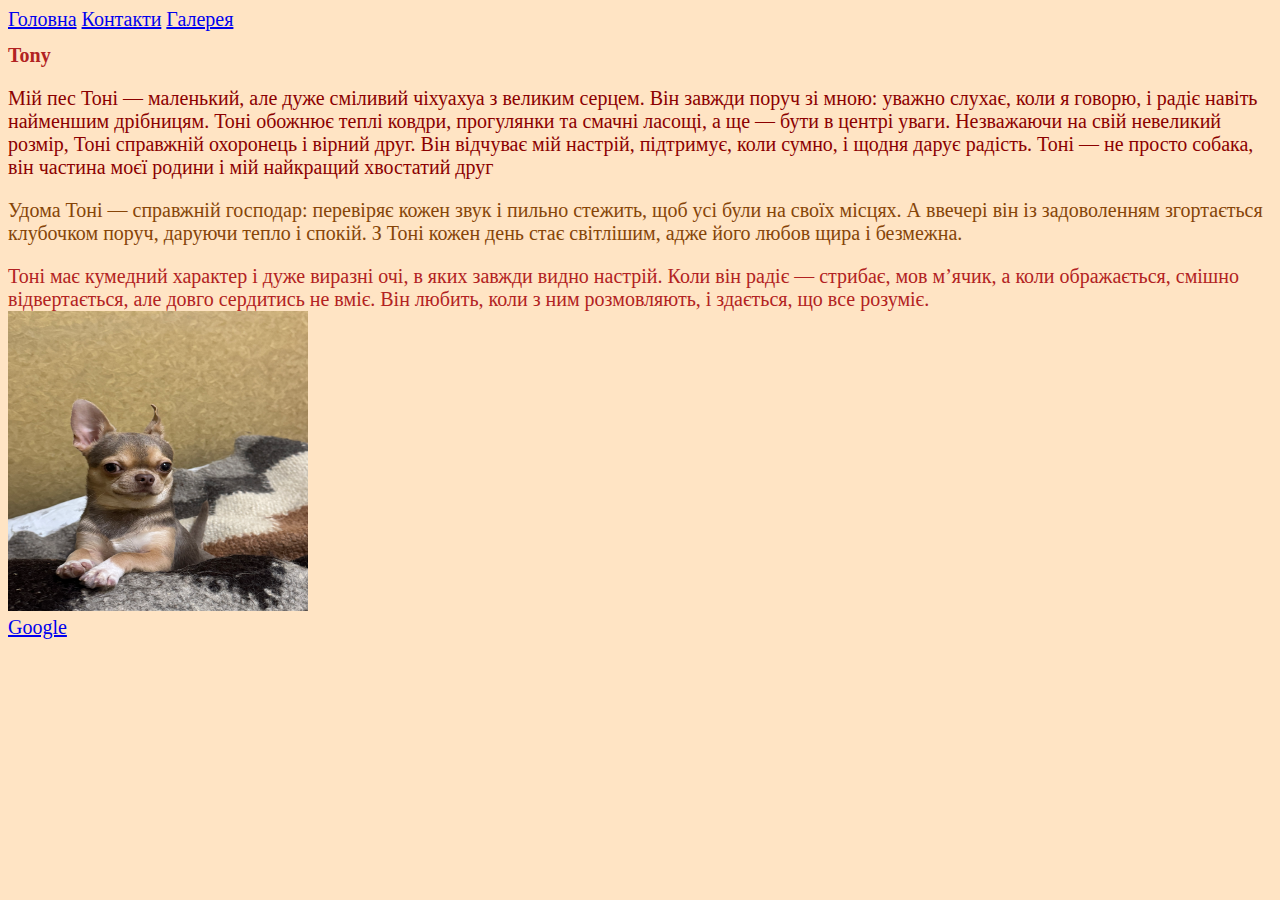
<file: index.html>
<!DOCTYPE html>
<html lang="en">
<head>
    <meta charset="UTF-8">
    <meta name="viewport" content="width=device-width, initial-scale=1.0">
    <title>HW 21.1Tony</title>
    <style>
        /* p{color: blue;}
        body{background-color: bisque;} */
    </style>
    <link href="style.css" type="text/css" rel="stylesheet">
</head>
<body>
    <header>
        <nav>
            <a href="./index.html">Головна</a>
            <a href="./Pages/contact.html">Контакти</a>
            <a href="./Pages/gallery.html">Галерея</a>
        </nav>
    </header>
    <h1 class="new">Tony</h1>
    <p style="color: darkred;">Мій пес Тоні — маленький, але дуже сміливий чіхуахуа з великим серцем. Він завжди поруч зі мною: уважно слухає, коли я говорю, і радіє навіть найменшим дрібницям. Тоні обожнює теплі ковдри, прогулянки та смачні ласощі, а ще — бути в центрі уваги.
Незважаючи на свій невеликий розмір, Тоні справжній охоронець і вірний друг. Він відчуває мій настрій, підтримує, коли сумно, і щодня дарує радість. Тоні — не просто собака, він частина моєї родини і мій найкращий хвостатий друг</p>
  

<p id="p2">Удома Тоні — справжній господар: перевіряє кожен звук і пильно стежить, щоб усі були на своїх місцях. А ввечері він із задоволенням згортається клубочком поруч, даруючи тепло і спокій. З Тоні кожен день стає світлішим, адже його любов щира і безмежна.
<p class="new">Тоні має кумедний характер і дуже виразні очі, в яких завжди видно настрій. Коли він радіє — стрибає, мов м’ячик, а коли ображається, смішно відвертається, але довго сердитись не вміє. Він любить, коли з ним розмовляють, і здається, що все розуміє.
  <br>
    <img src="./Photo/IMG_2719.jpg" width="300" height="300">


    
     <br>
    <a href="http://www.google.com.ua">Google</a>
</body>
</html>
</file>
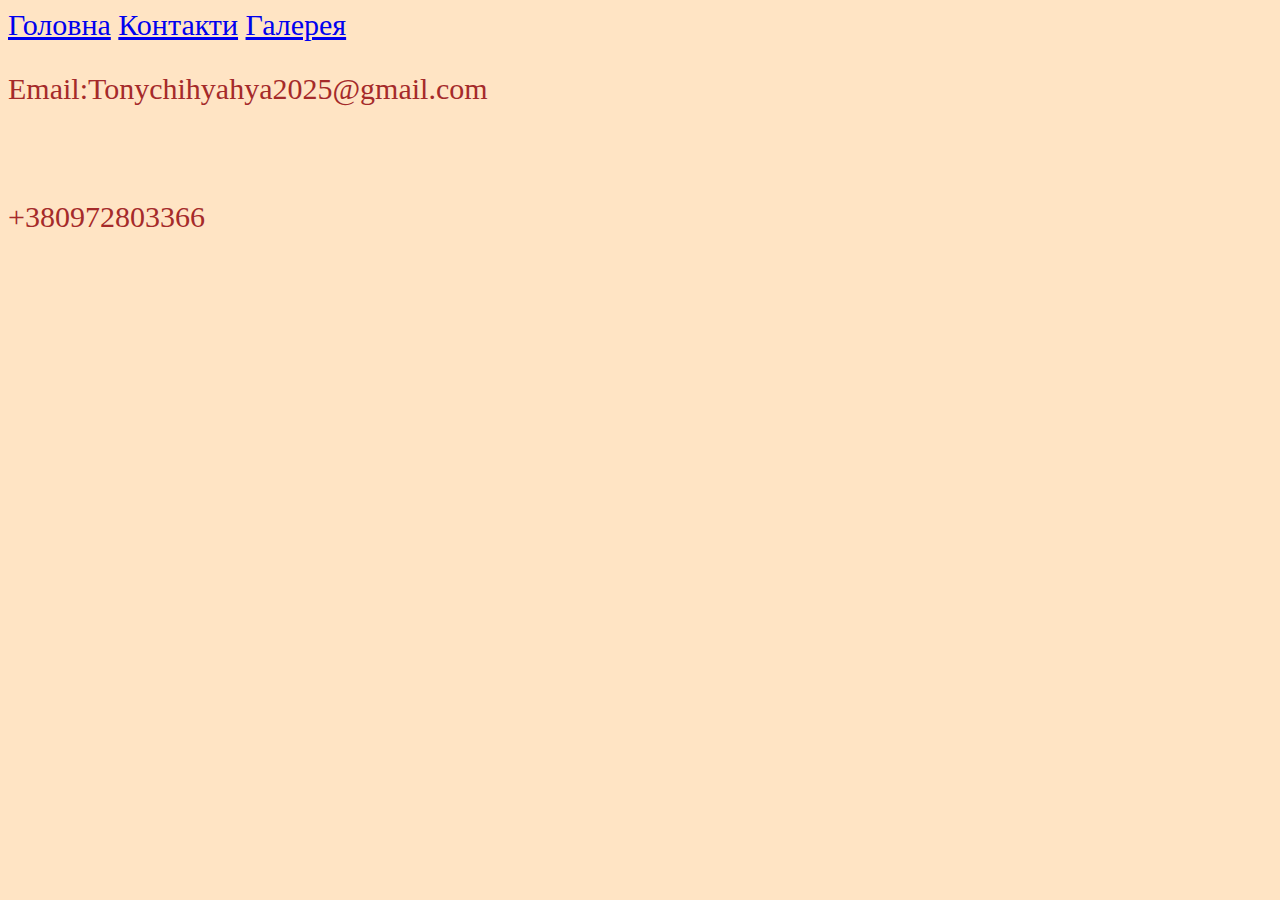
<file: Pages/contact.html>
<!DOCTYPE html>
<html lang="en">
<head>
    <meta charset="UTF-8">
  <meta name="viewport" content="width=device-width, initial-scale=1.0">
    <title>Document</title>
    <style>
       body{background-color: bisque;}
    *{font-size: 30px;}
    </style>
</head>

<body>
     <header>
        <nav>
            <a href="../index.html">Головна</a>
            <a href="./contact.html">Контакти</a>
            <a href="../Pages/gallery.html">Галерея</a>
        </nav>
    </header>
  <p style="color: brown;">Email:Tonychihyahya2025@gmail.com </p>
   <br>
   <p style="color: brown;"> +380972803366 </p>
    
</body>
</html>
</file>
<file: style.css>
p{color: blue;}
        body{background-color: bisque;}
        #p2{color: #864508;;}
        .new{color: firebrick;}
        *{font-size: 20px;}
</file>
